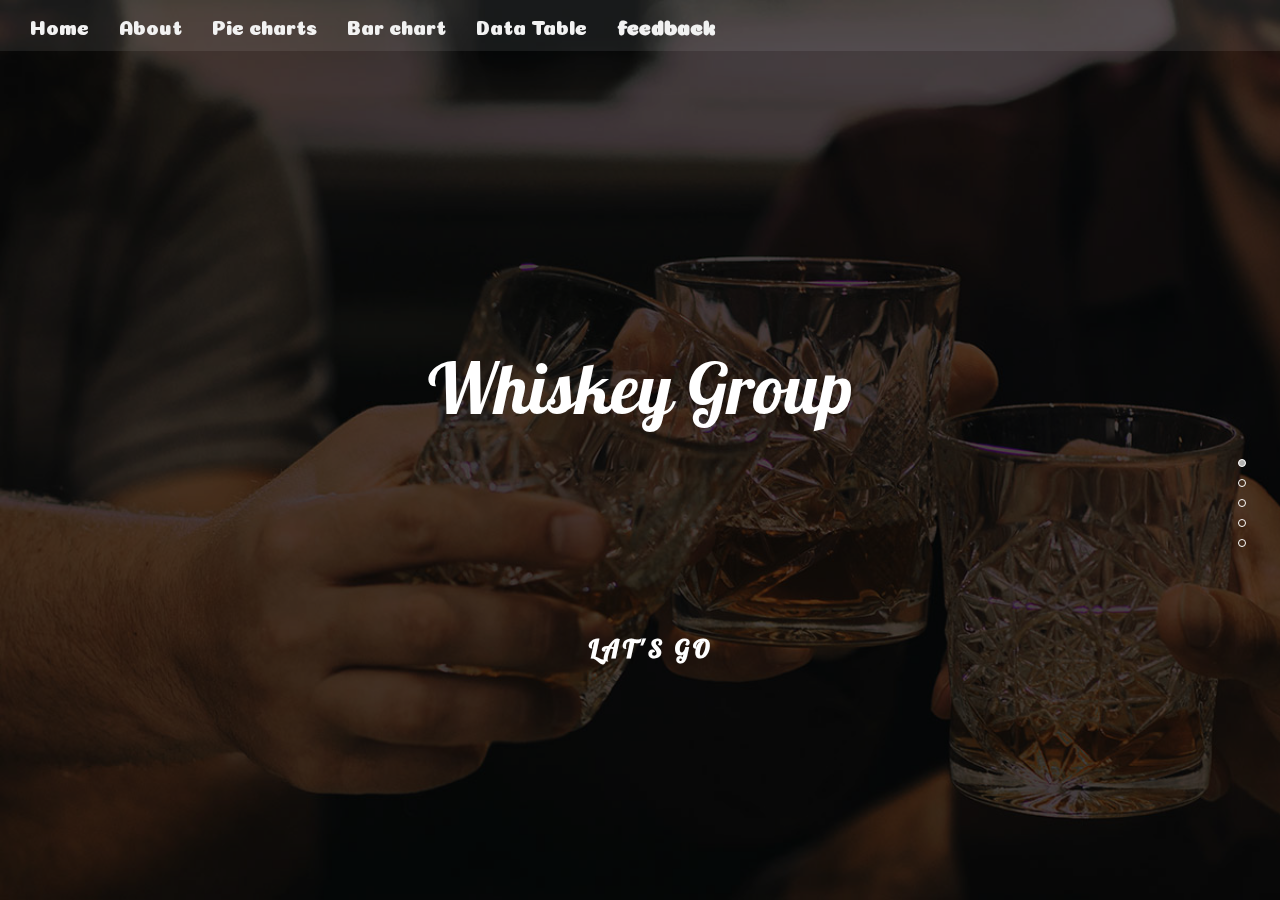
<file: index.html>
<!DOCTYPE html>
<html lang="en">
  <head>
    <meta charset="UTF-8">
    <meta http-equiv="X-UA-Compatible" content="IE=edge">
    <meta name="viewport" content="width=device-width, initial-scale=1.0">
    <title>Whiskey Group</title>
    <meta name="Resource-type" content="Document" />
    <link rel="stylesheet" href="https://stackpath.bootstrapcdn.com/bootstrap/3.3.7/css/bootstrap.min.css" type="text/css" />
    <link rel="stylesheet" type="text/css" href="CSS/jquery.pagepiling.css" />
    <link rel="stylesheet" type="text/css" href="CSS/main.css" />
    <link rel="stylesheet" type="text/css" href="CSS/dc.min.css" />
  </head>
  <body>
    <nav class="navbar navbar-default navbar-fixed-top">
      <div class="container-fluid">
        <div class="navbar-header">
          <button type="button" class="navbar-toggle collapsed" data-toggle="collapse" data-target="#navbar" aria-expanded="false">
            <span class="sr-only">Toggle navigation</span>
            <span class="icon-bar"></span>
            <span class="icon-bar"></span>
            <span class="icon-bar"></span>
          </button>
        </div>
        <div class="collapse navbar-collapse" id="navbar">
          <ul class="nav navbar-nav">
            <li class="dropdown">
            <li data-menuanchor="welcome_section">
              <a href="#welcome_section">Home</a>
            </li>
            <li data-menuanchor="introduction_section">
              <a href="#introduction_section">About</a>
            </li>
            <li data-menuanchor="piecharts_section">
              <a href="#piecharts_section">Pie charts</a>
            </li>
            <li data-menuanchor="barchart_section">
              <a href="#barchart_section">Bar chart</a>
            </li>
            <li data-menuanchor="datatable_section">
              <a href="#datatable_section">Data Table</a>
            </li>
            <li data-menuanchor="feedback_section">
              <a class="formnav" href="form.html">feedback</a>
            </li>
            </li>
          </ul>
        </div>
    </nav>
    <div id="pagepiling">
      <div class="section" id="welcome_section">
        <div class="overlay4"></div>
        <h1 class="p1">Whiskey Group</h1>
        <a href="#introduction_section" class="example_g" type="button">Lat's Go</a>
      </div>
      <div class="section" id="section2">
        <div class="overlay2"></div>
        <!-- introduction -->
        <!-- Snippets about whiskys, alternating every 9 seconds -->
        <div class="col mb-3 text-center">
          <div class="alert bg-warning" id="whisky_quotes">
            <p class="p2"> Please Note! </p>
          </div>
          <h2 class="pag2"> This site displays some data and information about whiskey from different countries of the world. These percentages of whiskey are not very accurate according to the indicators. This site is due to the presence of huge quantities of whiskey types around the world. We have chosen for you a bouquet of whiskey types to display with pictures and information about them. </h2>
          <h3 class="pag2h3"> Enjoy browsing </h3>
        </div>
      </div>
      <div class="section" id="section3">
        <!-- piecharts -->
        <div class="container align-center only-big-screens">
          <div class="container-fluid pt-5">
            <div class="row justify-content-center">
              <div class="overlay4"></div>
              <!-- Pie chart -->
              <div class="col-lg-4 my-3">
                <h4 class="mb-4 title-chart">Categories</h4>
                <div id="piechart1" class="svg-container "></div>
              </div>
              <!-- -->
              <div class="col-lg-4 my-3">
                <h4 class="mb-4 title-chart">Countries</h4>
                <div id="piechart2" class="svg-container "></div>
              </div>
              <!-- Pie chart relevant to the whisky's -->
              <div class="col-lg-4 my-3">
                <h4 class="mb-4 title-chart">Types</h4>
                <div id="piechart3" class="svg-container "></div>
              </div>
            </div>
          </div>
        </div>
      </div>
      <!-- barchart -->
      <div class="section" id="section4" data-anchor="barchart_section">
        <div class="container align-center only-big-screens only-small-screens ">
          <div class="row">
            <div class="overlay4"></div>
            <div class="col-lg-12 my-3">
              <h4 class="mb-4">Percentages by manufacturing countries</h4>
              <div id="barchart" class="my-3 svg-container"></div>
            </div>
          </div>
        </div>
      </div>
      <!-- datatable -->
      <div class="section pp-scrollable" id="Fifth" data-anchor="datatable_section">
        <div class="container pt-5">
          <div class="row pt-5">
            <!-- Filtered elements count -->
            <div class="overlay4"></div>
          </div>
        </div>
        <div class="container">
          <div class="row">
            <form class="mx-4 my-2 btn btn-light" onkeyup="noDataMatch()" id="search"></form>
            <button type="button" class="btn btn-info" id="resetBtn">
              <span onclick="javascript:dc.filterAll(); dc.renderAll();">Reset All Filters</span>
            </button>
            <table id="datatable"></table>
            <div id="no_data_found"></div>
            <div class="col">
              <!-- Pagination -->
              <p class="ml-3">
                <span>Datatable displaying records </span>
                <span id="begin"></span> - <span id="end"></span>
                <input id="previous" class="btn btn-warning btn-sm ml-3" type="Button" value="Previous" onclick="javascript:last()" />
                <input id="next" class="btn  btn-outline-warning btn-sm" type="button" value="Next" onclick="javascript:next()" />
              </p>
            </div>
          </div>
        </div>
      </div>
    </div>
    <script src="js/jquery.min.js"></script>
    <script src="js/bootstrap.min.js"></script>
    <script src="js/jquery-ui.min.js"></script>
    <script src="js/d3.min.js"></script>
    <script src="js/crossfilter.min.js"></script>
    <script src="js/dc.min.js"></script>
    <script src="js/queue.js"></script>
    <script src="js/pagepiling.js"></script>
    <!-- Custom JS -->
    <script src="js/main.js"></script>
    <script src="js/animation.js"></script>
  </body>
</html>
</file>
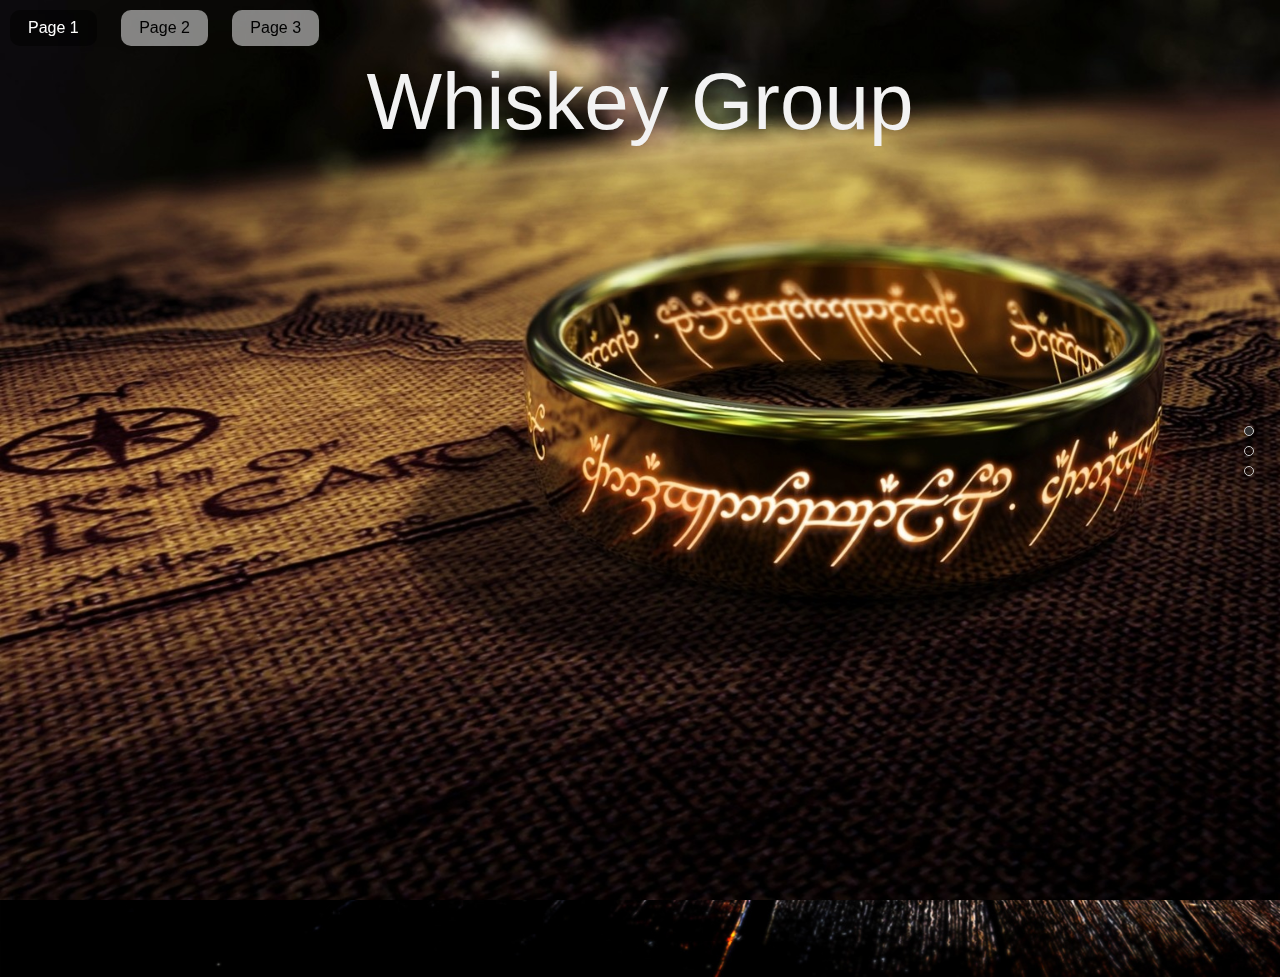
<file: Whiskey Group/index.html>
<!DOCTYPE html>
<html xmlns="http://www.w3.org/1999/xhtml">

<head>
	<meta http-equiv="Content-Type" content="text/html; charset=utf-8" />
	<title>Whiskey Group</title>
	<meta name="author" content="Alvaro Trigo Lopez" />
	<meta name="description" content="pagePiling.js plugin by Alvaro Trigo." />
	<meta name="keywords"  content="pile,piling,piling.js,stack,pages,scrolling,stacking,touch,fullpile,scroll,plugin,jquery" />
	<meta name="Resource-type" content="Document" />

	<link rel="stylesheet" type="text/css" href="CSS/jquery.pagepiling.css" />
	<link rel="stylesheet" type="text/css" href="CSS/main.css" />

	<script src="http://ajax.googleapis.com/ajax/libs/jquery/1.8.3/jquery.min.js"></script>

	<script type="text/javascript" src="JS/jquery.pagepiling.min.js"></script>
	<script type="text/javascript">
		var deleteLog = false;

		$(document).ready(function() {
	    	$('#pagepiling').pagepiling({
	    		menu: '#menu',
	    		anchors: ['page1', 'page2', 'page3'],
	    		navigation: {
		            'textColor': '#f2f2f2',
		            'bulletsColor': '#ccc',
		            'position': 'right',
		            'tooltips': ['Page 1', 'Page 2', 'Page 3', 'Page 4']
		        }
			});
	    });
    </script>

    <style>
    /* Style for our header texts
	* --------------------------------------- */
	h1{
		font-size: 5em;
		font-family: arial,helvetica;
		color: #fff;
		margin:0;
		padding:0;
	}

	/* Centered texts in each section
	* --------------------------------------- */
	.section{
		text-align:center;
	}


	/* Backgrounds will cover all the section
	* --------------------------------------- */
	#section1,
	#section2,
	#section3{
		background-size: cover;
	}

	/* Defining each section background and styles
	* --------------------------------------- */
	#section1{
		background-image: url(imgs/bg1.jpg);
	}
	#section2{
		background-image: url(imgs/bg2.jpg);
		padding: 6% 0 0 0;
	}
	#section3{
		background-image: url(imgs/bg3.jpg);
		padding: 6% 0 0 0;
	}
	#section3 h1{
		color: #000;
	}



	#section1 h1{
		position: absolute;
		left: 0;
		right: 0;
		margin: 0 auto;
		top: 30px;
		color: #fff;
	}

	#section2 .intro{
		position: absolute;
		left: 0;
		right: 0;
		margin: 0 auto;
		top: 30px;
	}
	#section2 h1,
	#section2 p{
		text-shadow: 1px 5px 20px #000;
	}

	#section3 h1,
	#section3 p{
		text-shadow: 1px 5px 20px #000;
		color: #fff;
	}

	#infoMenu li a{
			color: #fff;
	}
    </style>

</head>
<body>

	<ul id="menu">
		<li data-menuanchor="page1" class="active"><a href="#page1">Page 1</a></li>
		<li data-menuanchor="page2"><a href="#page2">Page 2</a></li>
		<li data-menuanchor="page3"><a href="#page3">Page 3</a></li>
	</ul>

	<div id="pagepiling">
	    <div class="section" id="section1">
	    	<h1 class="con">Whiskey Group</h1>
	    </div>
	    <div class="section" id="section2">
	    	<div class="intro">
	    		<h1>Backgrounds </h1>
	    		<p>Show it in full screen!</p>
	    	</div>
	    </div>
	    <div class="section" id="section3">
	    	<div class="intro">
	    		<h1>Just terrific!</h1>
	    		<p>Use the power of images</p>
	    	</div>
	    </div>
	</div>

</body>
</html>
</file>
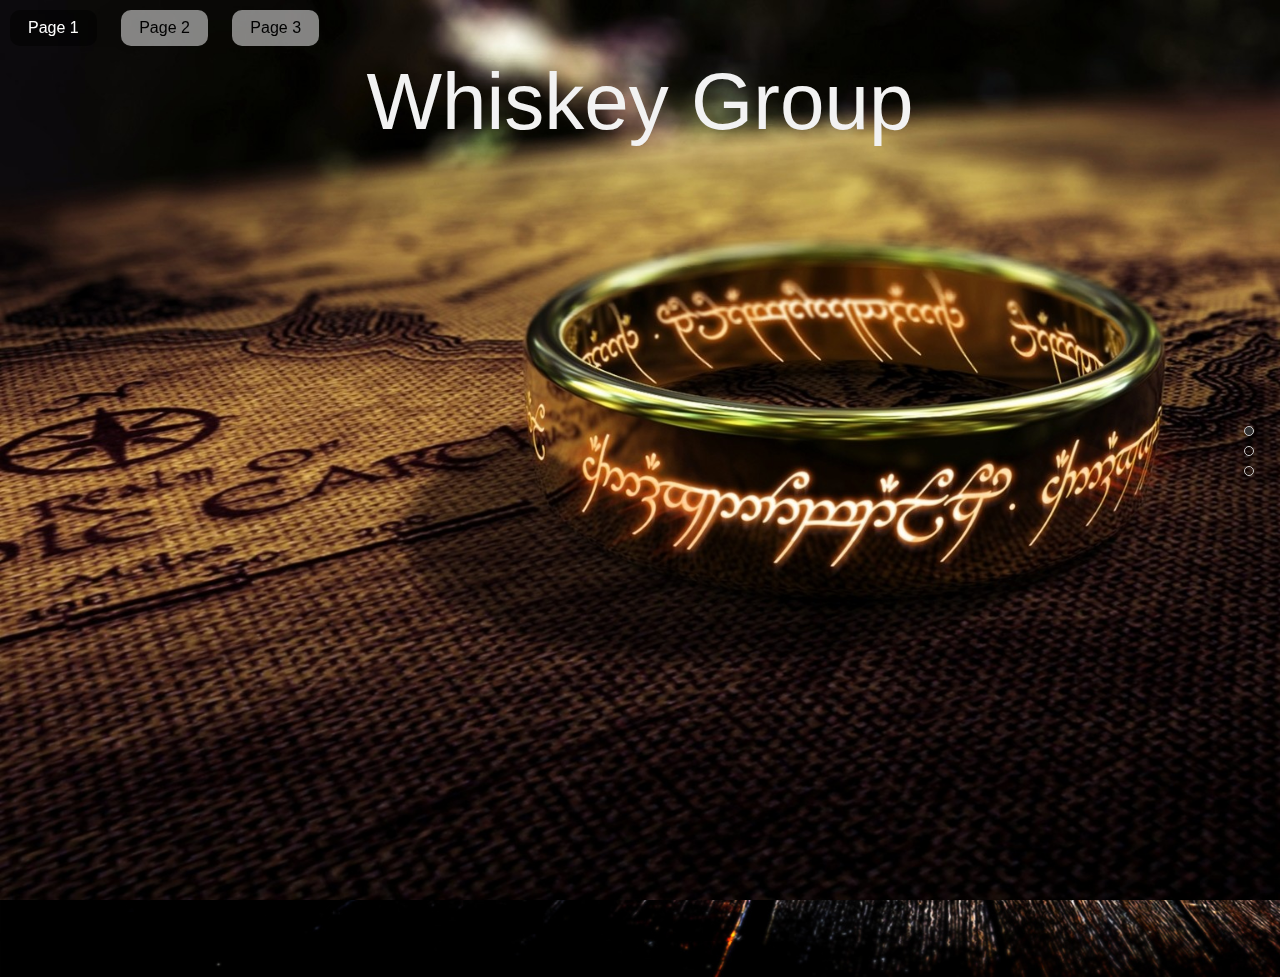
<file: Whiskey Group/Template/index.html>
<!DOCTYPE html>
<html xmlns="http://www.w3.org/1999/xhtml">

<head>
	<meta http-equiv="Content-Type" content="text/html; charset=utf-8" />
	<title>Whiskey Group</title>
	<meta name="author" content="Alvaro Trigo Lopez" />
	<meta name="description" content="pagePiling.js plugin by Alvaro Trigo." />
	<meta name="keywords"  content="pile,piling,piling.js,stack,pages,scrolling,stacking,touch,fullpile,scroll,plugin,jquery" />
	<meta name="Resource-type" content="Document" />

	<link rel="stylesheet" type="text/css" href="../CSS/jquery.pagepiling.css" />
	<link rel="stylesheet" type="text/css" href="../CSS/main.css" />

	<script src="http://ajax.googleapis.com/ajax/libs/jquery/1.8.3/jquery.min.js"></script>

	<script type="text/javascript" src="../JS/jquery.pagepiling.min.js"></script>
	<script type="text/javascript">
		var deleteLog = false;

		$(document).ready(function() {
	    	$('#pagepiling').pagepiling({
	    		menu: '#menu',
	    		anchors: ['page1', 'page2', 'page3'],
	    		navigation: {
		            'textColor': '#f2f2f2',
		            'bulletsColor': '#ccc',
		            'position': 'right',
		            'tooltips': ['Page 1', 'Page 2', 'Page 3', 'Page 4']
		        }
			});
	    });
    </script>

    <style>
    /* Style for our header texts
	* --------------------------------------- */
	h1{
		font-size: 5em;
		font-family: arial,helvetica;
		color: #fff;
		margin:0;
		padding:0;
	}

	/* Centered texts in each section
	* --------------------------------------- */
	.section{
		text-align:center;
	}


	/* Backgrounds will cover all the section
	* --------------------------------------- */
	#section1,
	#section2,
	#section3{
		background-size: cover;
	}

	/* Defining each section background and styles
	* --------------------------------------- */
	#section1{
		background-image: url(imgs/bg1.jpg);
	}
	#section2{
		background-image: url(imgs/bg2.jpg);
		padding: 6% 0 0 0;
	}
	#section3{
		background-image: url(imgs/bg3.jpg);
		padding: 6% 0 0 0;
	}
	#section3 h1{
		color: #000;
	}



	#section1 h1{
		position: absolute;
		left: 0;
		right: 0;
		margin: 0 auto;
		top: 30px;
		color: #fff;
	}

	#section2 .intro{
		position: absolute;
		left: 0;
		right: 0;
		margin: 0 auto;
		top: 30px;
	}
	#section2 h1,
	#section2 p{
		text-shadow: 1px 5px 20px #000;
	}

	#section3 h1,
	#section3 p{
		text-shadow: 1px 5px 20px #000;
		color: #fff;
	}

	#infoMenu li a{
			color: #fff;
	}
    </style>

</head>
<body>

	<ul id="menu">
		<li data-menuanchor="page1" class="active"><a href="#page1">Page 1</a></li>
		<li data-menuanchor="page2"><a href="#page2">Page 2</a></li>
		<li data-menuanchor="page3"><a href="#page3">Page 3</a></li>
	</ul>

	<div id="pagepiling">
	    <div class="section" id="section1">
	    	<h1 class="con">Whiskey Group</h1>
	    </div>
	    <div class="section" id="section2">
	    	<div class="intro">
	    		<h1>Backgrounds </h1>
	    		<p>Show it in full screen!</p>
	    	</div>
	    </div>
	    <div class="section" id="section3">
	    	<div class="intro">
	    		<h1>Just terrific!</h1>
	    		<p>Use the power of images</p>
	    	</div>
	    </div>
	</div>

</body>
</html>
</file>
<file: CSS/main.css>
@import url('https://fonts.googleapis.com/css2?family=Bungee+Shade&family=Cabin+Sketch:wght@400;700&family=Coiny&family=Creepster&family=Galada&family=Henny+Penny&family=Pattaya&family=Waiting+for+the+Sunrise&display=swap');

body,html{
  max-width: 100%;
  max-height: 100%;
}

/* width */
::-webkit-scrollbar {
  width: 5px;
}
::-webkit-scrollbar-button{
  width: 5px;
}

/* Track */
::-webkit-scrollbar-track {
  box-shadow: inset 0 0 5px grey; 
  border-radius: 5px;
}
 
/* Handle */
::-webkit-scrollbar-thumb {
  background: indianred; 
  border-radius: 5px;
}

/* Handle on hover */
::-webkit-scrollbar-thumb:hover {
  background: #b60e0c; 
}

/* page 1 */
.overlayp1 {
    background: black;
    height: 200vh;
    width: 200vw;
    position: initial;
    top: 0;
    left: 0;
    opacity: .60;
}

#welcome_section{
    background-image: url(../image/background/1.jpg);
    padding: 6% 0 0 0;
    background-repeat: no-repeat;
    background-size: cover;
    }


#welcome_section h1{
    margin-bottom: 15%!important;
    left: 0;
    right: 0;
    margin: 0 auto;
    color: #fff!important;
    }
.p1{
	font-family: 'Pattaya', sans-serif;
    margin-top: 15%;
}

.example_g {
	font-family: 'Pattaya', sans-serif;
    width: 150px!important;
	text-align: center!important;
	display: inline-block;
    border: none!important;
    outline: none!important;
    color: #fff;
	font-size: 25px;
    text-transform: uppercase;
    font-weight: 800;
    letter-spacing: 4px;
    cursor: pointer;
    position: absolute;
    transition: 0.5s ease-in-out;
	padding-top: 10px;
    margin-left: -5%;

}

a {text-decoration: none!important;}

.example_g:before {
    content: '';
    background-color: none!important;
	background: linear-gradient(45deg, #FF0000, #FFF700, #FF7000, #FF00FE, #3FF4EB, #9E00FF, #00BEFF, #FF00DD, #FF0000);
    position: absolute;
    top: -2px;
    left:-2px;
    background-size: 400%;
	border-radius: 50px;
    z-index: -1;
    filter: blur(5px);
    width: calc(100% + 4px);
    height: calc(100% + 4px);
    animation: glowing 20s linear infinite;
    opacity: 0;
    transition: opacity .3s ease-in-out;
}

.example_g:active {
    color: #000
}

.example_g:active:after {
    background: transparent;
}

.example_g:hover {
    transform: scale(1.05);
}

.example_g:hover:before {
    opacity: 1;
}

.example_g:after {
    z-index: -1;
    content: '';
    position: absolute;
    width: 100%;
    height: 100%;
    background: #0000!important;
    left: 0;
    top: 0;
}

@keyframes glowing {
    0% { background-position: 0 0; }
    50% { background-position: 400% 0; }
    100% { background-position: 0 0; }
}
/*End page 1*/

/* page 2 */
.overlay2 {
    background: black;
    height: 100vh;
    width: 100vw;
    position: absolute;
    top: 0;
    left: 0;
    opacity: .55;
}

#section2{
    background-image: url(../image/background/2.jpg);
    padding: 6% 0 0 0;
    background-repeat: no-repeat;
    background-size: cover;
    }

#section2 .intro{
    position: absolute;
    left: 0;
    right: 0;
    margin: 0 auto;
    top: 30px;
    }
    #section2 h1,
    #section2 p{
    text-shadow: 1px 5px 20px #000;
    }

.pag2{
	width: 70%;
	margin: auto;
	color: #fff!important;
	position: relative;
	margin-top: 5%!important;
	font-variant: petite-caps;
}

.pag2h3{
	margin-top: 10%!important;
	color: #fff!important;
	position: relative;
}

#whisky_quotes {
    padding: 25px;
    transform: skew(10deg);
    letter-spacing: 0.1em;
    background-color: #0000007a;
	max-width: 70%!important;
	margin: auto!important;
	font-size: larger;
  }


.p2{
	color: red;
}

a{
	text-decoration:none;
}
table {
    border-spacing: 0;
}
fieldset,img {
    border: 0;
}
address,caption,cite,code,dfn,em,strong,th,var {
    font-weight: normal;
    font-style: normal;
}
strong{
	font-weight: bold;
}
ol,ul {
    list-style: none;
    margin:0;
    padding:0;
}
caption,th {
    text-align: left;

}
h1,h2,h3,h4,h5,h6 {
    font-weight: normal;
    font-size: x-large;
    margin: 0;
    padding:0;
    color:#ffffff!important;
	position: relative!important;
    font-family: 'Coiny', cursive;
    justify-items: center!important;
}
q:before,q:after {
    content:'';
}
abbr,acronym { border: 0;
}
/*End page 2*/

/*page 3*/

.container,.align-center,.only-big-screens{
	display: inline-grid;
    justify-items: center;
}

#section3{
    background-image: url(../image/background/3.jpg);
    padding: 6% 0 0 0;
    background-repeat: no-repeat;
    background-size: cover;
    }
    
.row justify-content-center{
	max-width: 70%;
 
}

/*End Page 3*/
/*Page 4*/
.col-lg-12 .my-3{
	fill: #fff!important
}
.overlay4{
	background: black;
    height: 100vh;
    width: 100vw;
    position: absolute;
    top: 0;
    left: 0;
    opacity: .60;
}

#section4{
    background-image: url(../image/background/4.jpg);
    padding: 6% 0 0 0;
    background-repeat: no-repeat;
    background-size: cover;
    }
/*End Page 4*/
/* Custom CSS */
#piechart3,#piechart2,#piechart1{
	max-width: 70%!important;
	width: auto!important;
	height: auto!important;
	margin:5%!important;
	align-items: center!important;
}
.navbar-default ,.navbar-nav > li > a{
    font-family: 'Coiny', cursive!important;
}

.container-fluid{
    font-size: 20px;
}
body{
	font-family: 'Lato', Calibri, Arial, sans-serif!important;
	color: #f2f2f2;
    max-width: 90%!important;

    
}
h1{
	font-size: 6em;
}
p{
	font-size: 2em;
}
.section{
	text-align: center;
}

.dropdown-menu>li>a,
.navbar-default .navbar-nav .open .dropdown-menu>li>a {
    color: #fafafa;
    -moz-transition: all 0.35s ease-in-out;
    -webkit-transition: all 0.35s ease-in-out;
    -o-transition: all 0.35s ease-in-out;
}

.dropdown-menu>li>a:hover {
    color: #262626;
    text-decoration: none;
    background-color: #ffbe7a;
    -moz-transition: all 0.35s ease-in-out;
    -webkit-transition: all 0.35s ease-in-out;
    -o-transition: all 0.35s ease-in-out;
}

.navbar-default .navbar-nav .open .dropdown-menu>li>a:hover {
    color: #fafafa;
}
.navbar-default .navbar-nav>li>a {
    color: #f2f2f2;
}
.navbar-nav>li>a:hover{
	background-color: rgba(255, 255, 255, 0.678)!important;
}

#pp-nav li .active span{
	background-color: rgba(255, 255, 255, 0.678)!important;
    border-color:#fff!important;
}

#pp-nav li a span{
    border-color:#fff!important;
}
.navbar-nav>li>a:focus, .navbar-default{
	background-color: rgba(255, 255, 255, 0.678)!important;
}
.navbar-default{
	background-color: rgb(255 255 255 / 8%)!important;
    border-color: rgb(255 255 255 / 0%)!important;
}

.intro p{
	width: 50%;
	margin: 0 auto;
	font-size: 1.5em;
}
.twitter-share-button{
	position: fixed !important;
	z-index: 99;
	right: 149px;
	top: 9px;
}
/* Style for our header texts*/
h1{
    font-size: 5em;
    font-family: arial,helvetica;
    color: #fff;
    margin:0;
    padding:0;
    }
    
    #infoMenu li a{
    color: #fff;
    }
    #yAxisLabel{
        color: #fff!important;
    }
    .pp-tableCell{

        align-items: center;
    }

/*End Custom CSS*/
/* Overwriting fullPage.js tooltip color */
#pp-nav.custom .pp-tooltip{
	color: #AAA!important;
}
#pp-nav{
    margin: 0px 96% auto!important;
    display: block!important;
    color: #fff!important;
}

.twitter-share-button{
	position: fixed;
	z-index: 1;
	right: 149px;
	top: 9px;
}
#starGithub{
	position: fixed;
	z-index: 99;
	right: 264px;
	top: 9px;
	width: 90px;
}
@media (max-width: 765px){
    #navbar{
        background-color: #0000006e!important
    }
}
@media (min-width: 1024px) {
	.only-small-screens {
	  display: block;
	  align-content: space-around;
	  font-family: "Concert One";
	  overflow: hidden;
      max-width: 7;
      font-family: 'Coiny', cursive!important;
      
	}
ul, #pagepiling {
	  display: inherit!important;
	}

.only-big-screens{
    display: grid!important;
}


  #piechart3,#piechart2,#piechart1{
	margin-left: 5%!important;
}

}

@media only screen and (max-width: 600px) {
	.only-small-screens {
        display: block;
        overflow: hidden;
        max-width: 90%;
        font-family: 'Coiny', cursive!important;
      }
  .only-big-screens,
      ul, #pagepiling {
        display: block;
      }
  
  
    #piechart3,#piechart2,#piechart1{
      margin-left: 5%!important;

    }
   .pp-tableCell{
    display: grid!important;
   }
   .example_g{
    margin: 40% 35% auto;
   }
} 

/*Page 5*/

/* Data Table*/

table{
    border: solid 5px #bebcba;
}


tbody{
    border: solid 3px #bebcba;
}


#Fifth{
    background-image: url(../image/background/WhiskyHeader.webp);
    padding: 6% 0 0 0;
    background-repeat: no-repeat;
    background-size: cover;
}

.row{
    z-index: 5!important;
}

.btn-warning{
    background-color: indianred!important;
    color: #fff!important;
    border: none!important;
    outline: none!important;;
    border-inline: none!important;;
}

.btn-warning:hover{
     background-color: #ff0000!important;
     border: none!important;
}
.btn-warning:onclick{
    border: none!important;
    
}
.btn-warning{
    color: #000!important;
    border-inline: none!important;
    border: none!important;
    outline: none!important;
    font-weight: bolder;
}

.btn-warning:hover{
    background-color: #ff0000!important;
}

.dc-table-head{
    text-align: center!important
}

.dc-table-column _2{
    max-width: 50%;
}

input.dc-text-filter-input{
  box-sizing: border-box;
  padding: 10px;
  border-radius:20px;
  border: none!important;
  outline: none!important;
  color:#000;
  margin-bottom: 2%;
}

 .btn-info,#resetBtn{
    background-color: indianred;
    border-inline: none!important;
    border: none!important;
    outline: none!important;
    font-weight: bolder;
    
}

.btn-info:hover{
    background-color: #d316169c;
}

#next{
    color: #000;
    border-inline: none!important;
    border: none!important;
    outline: none!important;
    font-weight: bolder;
}

#next:hover{
    background-color: indianred;
}
#resetBtn:hover{
    background-color: #ff0000!important;
}


.formnav{
    color: rgb(255, 255, 255);
    font-weight: bold;
    font-size: 2rem;
    animation: blinkingText 1s infinite;
    font-size: 21px;
}
@keyframes blinkingText{
    0%		{ color: #2cdd35;}
    25%		{ color: #3e7ddb;}
    50%		{ color: #f34049;}
    75%		{ color: #2976e2;}
    100%	{ color: #2dc8fc;}
}


/*For thanks page*/
#top{
    background-image: url(../image/background/210928_Proper12_Miami_3423.webp);
    padding: 6% 0 0 0;
    background-repeat: no-repeat;
    background-size: cover;
    margin-left: auto;
    margin-right: auto;
    text-align: center;
}

.git{
    color: rgb(255, 255, 255);
    font-weight: bold;
    font-size: 2rem;
    animation: blinkingText 1s infinite;
    font-size: 21px;
    font-family: 'Coiny', cursive;
}
@keyframes blinkingText{
    25%		{ color: #2cdd35;}
    50%		{ color: #d1db3e;}
    100%		{ color: #f80101;}
}


.link{
    color: rgb(255, 255, 255);
    font-weight: bold;
    font-size: 2rem;
    animation: blinkingText 1s infinite;
    font-size: 21px;
    font-family: 'Coiny', cursive;
}
@keyframes blinkingText{
    50%		{ color: #f80101;}
    25%		{ color: #d1db3e;}
    100%		{ color: #2cdd35;}
}
#ghcard-albeeralkhawri-1{
    margin-bottom: 5%;
}
.pro{
    margin-top: 10%;
    display: flex;
    flex-direction: column;
    flex-wrap: nowrap;
    align-items: center;
    justify-content: space-evenly;
    z-index: 2;
}

.th,.thanksTitle,.thanksSub,.me{
    font-family: 'Coiny', cursive;
    font-size: auto;
}


.overlay7 {
    background: black;
    height: 200vh;
    width: 200vw;
    position: fixed;
    top: 0;
    left: 0;
    opacity: .60;
   
}


@media (max-width: 1300px){
    #top{
        background-image: url(../image/background/210928_Proper12_Miami_3423.webp);
        /* padding: 6% 0 0 0; */
        background-repeat: no-repeat;
         background-size: auto;
        margin-left: auto;
        margin-right: auto;
        text-align: center;
    }
}
</file>
<file: CSS/dc.min.css>
.dc-chart path.dc-symbol,.dc-legend g.dc-legend-item.fadeout{
    fill-opacity:.5;
    stroke-opacity:.5
}
div.dc-chart{
    float:left
}
.dc-chart rect.bar{
    stroke:none;
    cursor:pointer
}
.dc-chart rect.bar:hover{
    fill-opacity:.5
}
.dc-chart rect.deselected{
    stroke:none;
    
}
.dc-chart .pie-slice{
    font-size:12px;
    fill:#f5f0f08c;
    cursor:pointer;
}
.dc-chart .pie-slice.external{
    fill:#000;
}
.dc-chart .pie-slice :hover,.dc-chart .pie-slice.highlight{
    fill-opacity:.8
}
.dc-chart .pie-path{
    fill:none;
    stroke-width:2px;
    stroke:#000;
    opacity:.4
}
.dc-chart .selected circle,.dc-chart .selected path{
    stroke-width:3;
    stroke:#ccc;
    fill-opacity:1
}
.dc-chart .deselected circle,.dc-chart .deselected path{
    stroke:none;
    fill-opacity:.5;
    fill:#ccc
}
.dc-chart .axis line,.dc-chart .axis path{
    fill:none;
    stroke:#000;
    shape-rendering:crispEdges
}
.dc-chart .axis text{
    font:10px sans-serif
}
.dc-chart .axis .grid-line,.dc-chart .axis .grid-line line,.dc-chart .grid-line,.dc-chart .grid-line line{
    fill:none;
    stroke:#ccc;
    opacity:.5;
    shape-rendering:crispEdges
}
.dc-chart .brush rect.selection{
    fill:#4682b4;
    fill-opacity:.125
}
.dc-chart .brush .custom-brush-handle{
    fill:#eee;
    stroke:#666;
    cursor:ew-resize
}
.dc-chart path.line{
    fill:none;
    stroke-width:1.5px
}
.dc-chart path.area{
    fill-opacity:.3;
    stroke:none
}
.dc-chart path.highlight{
    stroke-width:3;
    fill-opacity:1;
    stroke-opacity:1
}
.dc-chart g.state{
    cursor:pointer
}
.dc-chart g.state :hover{
    fill-opacity:.8
}
.dc-chart g.state path{
    stroke:#fff
}
.dc-chart g.deselected path{
    fill:grey
}
.dc-chart g.deselected text{
    display:none
}
.dc-chart g.row rect{
    fill-opacity:.8;
    cursor:pointer
}
.dc-chart g.row rect:hover{
    fill-opacity:.6
}
.dc-chart g.row text{
    fill:#fff;
    font-size:12px;
    cursor:pointer
}
.dc-chart g.dc-tooltip path{
    fill:none;
    stroke:grey;
    stroke-opacity:.8
}
.dc-chart g.county path{
    stroke:#fff;
    fill:none
}
.dc-chart g.debug rect{
    fill:#00f;
    fill-opacity:.2
}
.dc-chart g.axis text{
    -webkit-touch-callout:none;
    -webkit-user-select:none;
    -khtml-user-select:none;
    -moz-user-select:none;
    -ms-user-select:none;
    user-select:none;
    pointer-events:none
}
.dc-chart .node{
    font-size:.7em;
    cursor:pointer
}
.dc-chart .node :hover{
    fill-opacity:.8
}
.dc-chart .bubble{
    stroke:none;
    fill-opacity:.6
}
.dc-chart .highlight{
    fill-opacity:1;
    stroke-opacity:1
}
.dc-chart .fadeout{
    fill-opacity:.2;
    stroke-opacity:.2
}
.dc-chart .box text{
    font:10px sans-serif;
    -webkit-touch-callout:none;
    -webkit-user-select:none;
    -khtml-user-select:none;
    -moz-user-select:none;
    -ms-user-select:none;
    user-select:none;
    pointer-events:none
}
.dc-chart .box line{
    fill:#fff
}
.dc-chart .box circle,.dc-chart .box line,.dc-chart .box rect{
    stroke:#000;
    stroke-width:1.5px
}
.dc-chart .box .center{
    stroke-dasharray:3,3
}
.dc-chart .box .data{
    stroke:none;
    stroke-width:0
}
.dc-chart .box .outlier{
    fill:none;
    stroke:#ccc
}
.dc-chart .box .outlierBold{
    fill:red;
    stroke:none
}
.dc-chart .box.deselected{
    opacity:.5
}
.dc-chart .box.deselected .box{
    fill:#ccc
}
.dc-chart .symbol{
    stroke:none
}
.dc-chart .heatmap .box-group.deselected rect{
    stroke:none;
    fill-opacity:.5;
    fill:#ccc
}
.dc-chart .heatmap g.axis text{
    pointer-events:all;
    cursor:pointer
}
.dc-chart .empty-chart .pie-slice{
    cursor:default
}
.dc-chart .empty-chart .pie-slice path{
    fill:#fee;
    cursor:default
}
.dc-chart circle.dot{
    stroke:none
}
.dc-data-count{
    float:right;
    margin-top:15px;
    margin-right:15px
}
.dc-data-count .filter-count,.dc-data-count .total-count{
    color:#3182bd;
    font-weight:700
}
.dc-legend{
    font-size:11px
}
.dc-legend .dc-legend-item{
    cursor:pointer
}
.dc-hard .number-display{
    float:none
}
div.dc-html-legend{
    overflow-y:auto;
    overflow-x:hidden;
    height:inherit;
    float:right;
    padding-right:2px
}
div.dc-html-legend .dc-legend-item-horizontal{
    display:inline-block;
    margin-left:5px;
    margin-right:5px;
    cursor:pointer
}
div.dc-html-legend .dc-legend-item-horizontal.selected{
    background-color:#3182bd;
    color:#fff
}
div.dc-html-legend .dc-legend-item-vertical{
    display:block;
    margin-top:5px;
    padding-top:1px;
    padding-bottom:1px;
    cursor:pointer
}
div.dc-html-legend .dc-legend-item-vertical.selected{
    background-color:#3182bd;
    color:#fff
}
div.dc-html-legend .dc-legend-item-color{
    display:table-cell;
    width:12px;
    height:12px
}
div.dc-html-legend .dc-legend-item-label{
    line-height:12px;
    display:table-cell;
    vertical-align:middle;
    padding-left:3px;
    padding-right:3px;
    font-size:.75em
}
.dc-html-legend-container{
    height:inherit
}
</file>
<file: Whiskey Group/CSS/main.css>
@CHARSET "ISO-8859-1";
/* Reset CSS
 * --------------------------------------- */
body,div,dl,dt,dd,ul,ol,li,h1,h2,h3,h4,h5,h6,pre,
form,fieldset,input,textarea,p,blockquote,th,td {
    padding: 0;
    margin: 0;
}
a{
	text-decoration:none;
}
table {
    border-spacing: 0;
}
fieldset,img {
    border: 0;
}
address,caption,cite,code,dfn,em,strong,th,var {
    font-weight: normal;
    font-style: normal;
}
strong{
	font-weight: bold;
}
ol,ul {
    list-style: none;
    margin:0;
    padding:0;
}
caption,th {
    text-align: left;

}
h1,h2,h3,h4,h5,h6 {
    font-weight: normal;
    font-size: x-large;
	margin-top: 2%!important;
    margin:0;
    padding:0;
    color:#f2f2f2!important;
}
q:before,q:after {
    content:'';
}
abbr,acronym { border: 0;
}

/* Custom CSS
 * --------------------------------------- */
body{
	font-family: 'Lato', Calibri, Arial, sans-serif;
	color: #f2f2f2;
}
h1{
	font-size: 6em;
}
p{
	font-size: 2em;
}
.section{
	text-align: center;
}

/* Menu
 * --------------------------------------- */
#menu li {
	display:inline-block;
	margin: 10px;
	color: #000;
	background:#fff;
	background: rgba(255,255,255, 0.5);
	-webkit-border-radius: 10px;
            border-radius: 10px;
}
#menu li.active{
	background:#666;
	background: rgba(0,0,0, 0.5);
	color: #fff;
}
#menu li a{
	text-decoration:none;
	color: #000;
}
#menu li.active a:hover{
	color: #000;
}
#menu li:hover{
	background: rgba(255,255,255, 0.8);
}
#menu li a,
#menu li.active a{
	padding: 9px 18px;
	display:block;
}
#menu li.active a{
	color: #fff;
}
#menu{
	position:fixed;
	top:0;
	left:0;
	height: 40px;
	z-index: 70;
	width: 100%;
	padding: 0;
	margin:0;
}


.intro p{
	width: 50%;
	margin: 0 auto;
	font-size: 1.5em;
}
.twitter-share-button{
	position: fixed !important;
	z-index: 99;
	right: 149px;
	top: 9px;
}

#download{
	margin: 10px 0 0 0;
	padding: 15px 10px;
	color: #fff;
	text-shadow: 0 -1px 0 rgba(0,0,0,0.25);
	background-color: #49afcd;
	background-image: -moz-linear-gradient(top, #5bc0de, #2f96b4);
	background-image: -ms-linear-gradient(top, #5bc0de, #2f96b4);
	background-image: -webkit-gradient(linear,0 0,0 100%,from( #5bc0de),to( #2f96b4));
	background-image: -webkit-linear-gradient(top, #5bc0de, #2f96b4);
	background-image: -o-linear-gradient(top, #5bc0de, #2f96b4);
	background-image: linear-gradient(top, #5bc0de, #2f96b4);
	background-repeat: repeat-x;
	filter: progid:DXImageTransform.Microsoft.gradient(startColorstr='#5bc0de', endColorstr='#2f96b4', GradientType=0);
	border-color: #2f96b4 #2f96b4 #1f6377;
	border-color: rgba(0,0,0,.1) rgba(0,0,0,.1) rgba(0,0,0,.25);
	filter: progid:DXImageTransform.Microsoft.gradient(enabled=false);

	-webkit-border-radius: 6px;
	-moz-border-radius: 6px;
	border-radius: 6px;
	vertical-align: middle;
	cursor: pointer;
	display: inline-block;
	-webkit-box-shadow: inset 0 1px 0 rgba(255,255,255,0.2),0 1px 2px rgba(0,0,0,0.05);
	-moz-box-shadow: inset 0 1px 0 rgba(255,255,255,0.2),0 1px 2px rgba(0,0,0,0.05);
	box-shadow: inset 0 1px 0 rgba(255,255,255,0.2),0 1px 2px rgba(0,0,0,0.05);
}
#download a{
	text-decoration:none;
	color:#fff;
}
#download:hover{
	text-shadow: 0 -1px 0 rgba(0,0,0,.25);
	background-color: #2F96B4;
	background-position: 0 -15px;
	-webkit-transition: background-position .1s linear;
	-moz-transition: background-position .1s linear;
	-ms-transition: background-position .1s linear;
	-o-transition: background-position .1s linear;
	transition: background-position .1s linear;
}

#infoMenu{
	height: 20px;
	color: #f2f2f2;
	position:fixed;
	z-index:70;
	bottom:0;
	width:100%;
	text-align:right;
	font-size:0.9em;
	padding:8px 0 8px 0;
}
#infoMenu ul{
	padding: 0 40px;
}
#infoMenu li a{
	display: block;
	margin: 0 22px 0 0;
	color: #333;
}
#infoMenu li a:hover{
	text-decoration:underline;
}
#infoMenu li{
	display:inline-block;
	position:relative;
}
#examplesList{
	display:none;
	background: #282828;
	-webkit-border-radius: 6px;
	-moz-border-radius: 6px;
	border-radius: 6px;
	padding: 20px;
	float: left;
	position: absolute;
	bottom: 29px;
	right: 0;
	width:638px;
	text-align:left;
}
#examplesList ul{
	padding:0;
}
#examplesList ul li{
	display:block;
	margin: 5px 0;
}
#examplesList ul li a{
	color: #BDBDBD;
	margin:0;
}
#examplesList ul li a:hover{
	color: #f2f2f2;
}
#examplesList .column{
	float: left;
	margin: 0 20px 0 0;
}
#examplesList h3{
	color: #f2f2f2;
	font-size: 1.2em;
	margin: 0 0 15px 0;
	border-bottom: 1px solid rgba(0, 0, 0, 0.4);
	-webkit-box-shadow: 0 1px 0 rgba(255, 255, 255, 0.1);
	-moz-box-shadow: 0 1px 0 rgba(255,255,255,0.1);
	box-shadow: 0 1px 0 rgba(255, 255, 255, 0.1);
	padding: 0 0 5px 0;
}

/* Section 1
 * --------------------------------------- */
#section1 h1{
	color: #444;
}
#section1 p{
	color: #333;
	color: rgba(0,0,0,0.3);
}
#section1 img{
	margin: 20px 0;
	opacity: 0.7;
}

/* Section 2
 * --------------------------------------- */
#section2 h1,
#section2 p{
	z-index: 3;
}
#section2 p{
	opacity: 0.8;
}

#section2 #colors{
	right: 60px;
	bottom: 0;
	position: absolute;
	height: 413px;
	width: 258px;
	background-image: url(imgs/colors.gif);
	background-repeat: no-repeat;
}

/* Section 3
 * --------------------------------------- */
#section3 #colors{
	left: 60px;
	bottom: 0;
}
#section3 p{
	color: #757575;
}

#colors2,
#colors3{
	position: absolute;
	height: 163px;
	width: 362px;
	z-index: 1;
	background-repeat: no-repeat;
	left: 0;
	margin: 0 auto;
	right: 0;
}
#colors2{
	background-image: url(imgs/colors2.gif);
	top:0;
}
#colors3{
	background-image: url(imgs/colors3.gif);
	bottom:0;
}

/* Section 4
 * --------------------------------------- */
#section4 p{
	opacity: 0.6;
}

/* Overwriting fullPage.js tooltip color
* --------------------------------------- */
#pp-nav.custom .pp-tooltip{
	color: #AAA;
}


.twitter-share-button{
	position: fixed;
	z-index: 99;
	right: 149px;
	top: 9px;
}
#starGithub{
	position: fixed;
	z-index: 99;
	right: 264px;
	top: 9px;
	width: 90px;
}
</file>
